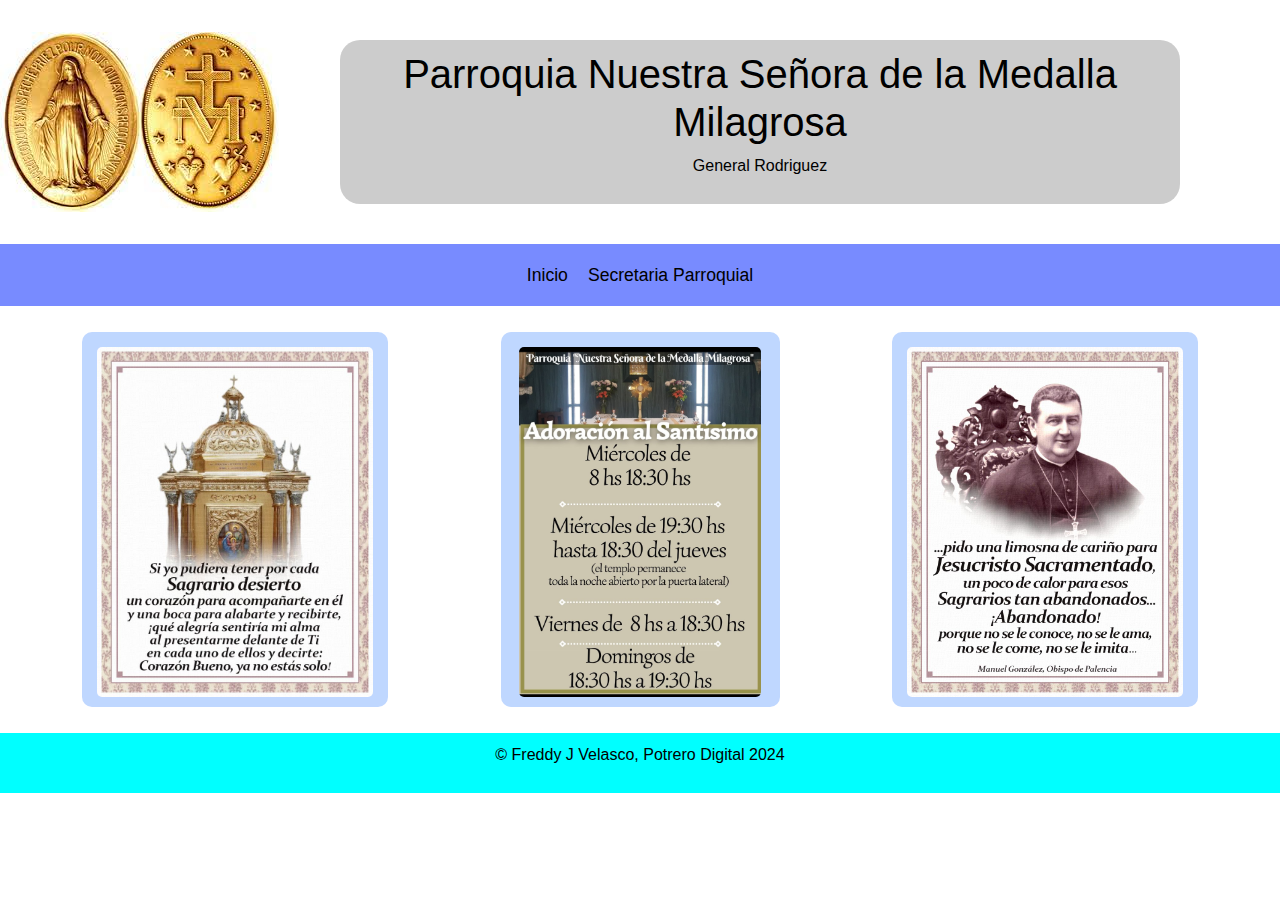
<file: Public/Views/Adoracion.html>
<!DOCTYPE html>
<html lang="en">
<head>
    <meta charset="UTF-8">
    <meta name="viewport" content="width=device-width, initial-scale=1.0">
    <title>Medalla Milagrosa</title>
    <!--Bootstrap-->
    <link href="https://cdn.jsdelivr.net/npm/bootstrap@5.3.3/dist/css/bootstrap.min.css" rel="stylesheet" 
    integrity="sha384-QWTKZyjpPEjISv5WaRU9OFeRpok6YctnYmDr5pNlyT2bRjXh0JMhjY6hW+ALEwIH" crossorigin="anonymous">
    <link rel="stylesheet" href="../ccs/style.css">
    <link rel="icon" href="../Images/icon.png" type="images/png">
</head>
<body>
    <!--Header-->
    <header>
        <div>
            <h1>Parroquia Nuestra Señora de la Medalla Milagrosa</h1>
            <p>General Rodriguez</p>
        </div>
    </header>
    <!--navbar-->
    <nav class="navbar">
        <a href="../../index.html">Inicio</a>
        <a href="../Views/Secretaria.html">Secretaria Parroquial</a>
    </nav>
    <!--parte principal--> 
        <div class="Principal">
            <div class="container">
                <aside>
                    <img src="../Images/adoracion1.jpg" alt="">
                </aside>
                <aside>
                    <img src="../Images/hora_adoracion.png" alt="">
                </aside>               
                <aside> 
                    <img src="../Images/adoracion2.jpg" alt="">
                </aside>
            </div>
        </div>
            <!--Footer-->
    <footer>
        <p> &copy; Freddy J Velasco, Potrero Digital 2024 </p>
    </footer>
    <!--scripts bootstrap-->
    <script src="https://cdn.jsdelivr.net/npm/bootstrap@5.3.3/dist/js/bootstrap.bundle.min.js" integrity=
    "sha384-YvpcrYf0tY3lHB60NNkmXc5s9fDVZLESaAA55NDzOxhy9GkcIdslK1eN7N6jIeHz" crossorigin="anonymous"></script>

</body>
</html>
</file>
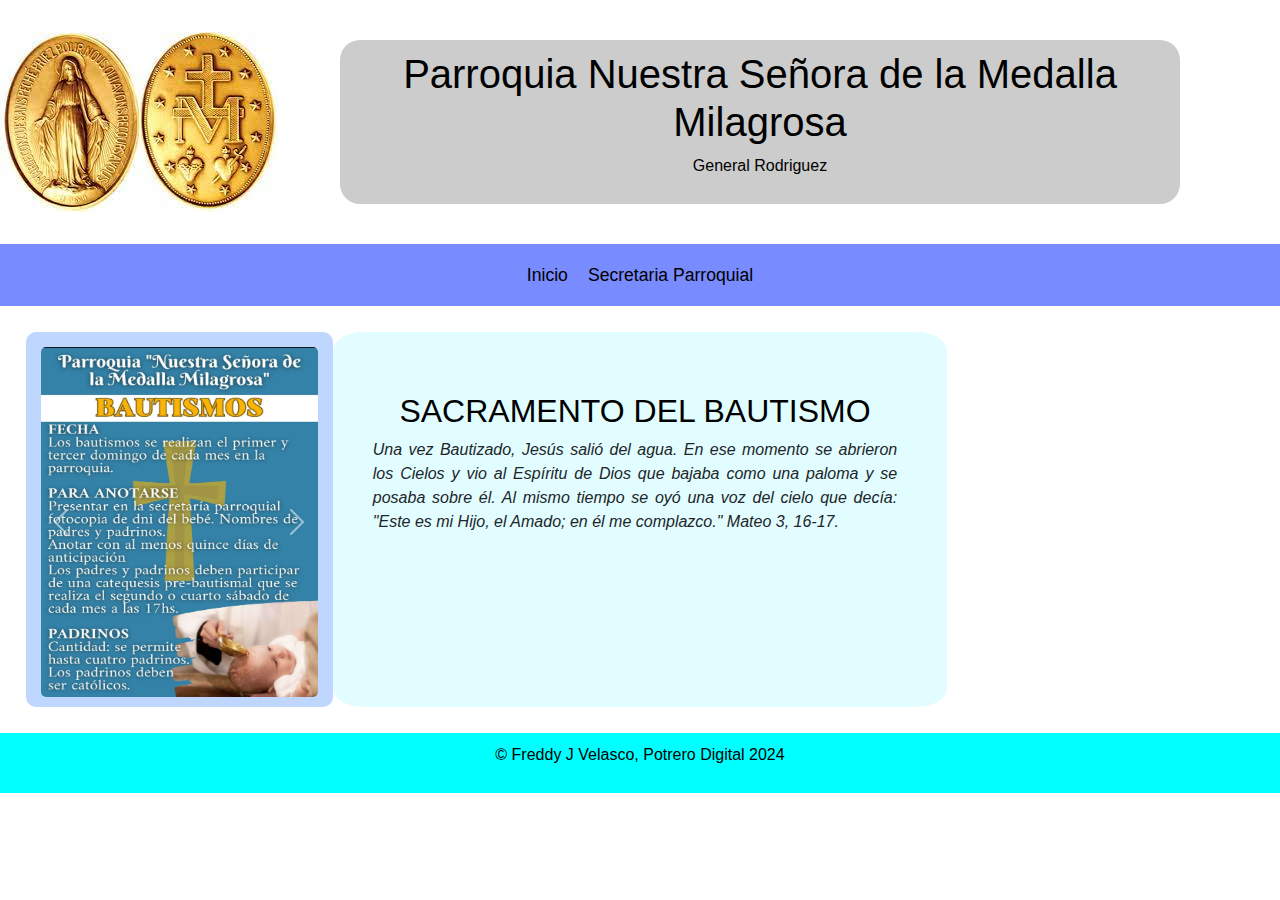
<file: Public/Views/bautismos.html>
<!DOCTYPE html>
<html lang="en">
<head>
    <meta charset="UTF-8">
    <meta name="viewport" content="width=device-width, initial-scale=1.0">
    <title>Medalla Milagrosa</title>
<!--Bootstrap-->
<link href="https://cdn.jsdelivr.net/npm/bootstrap@5.3.3/dist/css/bootstrap.min.css" rel="stylesheet" 
integrity="sha384-QWTKZyjpPEjISv5WaRU9OFeRpok6YctnYmDr5pNlyT2bRjXh0JMhjY6hW+ALEwIH" crossorigin="anonymous">
<link rel="stylesheet" href="../ccs/style.css">
<link rel="icon" href="../Images/icon.png" type="images/png">
</head>
<body>
    <!--Header-->
        <header>
            <div>
                <h1>Parroquia Nuestra Señora de la Medalla Milagrosa</h1>
                <p>General Rodriguez</p>
            </div>
        </header>
    <!--navbar-->
        <nav class="navbar">
            <a href="../../index.html">Inicio</a>
            <a href="../Views/Secretaria.html">Secretaria Parroquial</a>
        </nav>
    <!--Principal-->
        <div class="Principal">
          <Aside>
            <div id="carouselExample" class="carousel slide">
                <div class="carousel-inner">
                  <div class="carousel-item active">
                    <img src="../Images/bautismo1.png" class="d-block w-100" alt="...">
                  </div>
                  <div class="carousel-item">
                    <img src="../Images/bautismo2.png" class="d-block w-100" alt="...">
                  </div>
                  <div class="carousel-item">
                    <img src="../Images/bautismo3.png" class="d-block w-100" alt="...">
                  </div>
                </div>
                <button class="carousel-control-prev" type="button" data-bs-target="#carouselExample" data-bs-slide="prev">
                  <span class="carousel-control-prev-icon" aria-hidden="true"></span>
                  <span class="visually-hidden">Previous</span>
                </button>
                <button class="carousel-control-next" type="button" data-bs-target="#carouselExample" data-bs-slide="next">
                  <span class="carousel-control-next-icon" aria-hidden="true"></span>
                  <span class="visually-hidden">Next</span>
                </button>
              </div>
          </Aside>
        <main>
          <article>
            <h2>Sacramento del Bautismo</h2>
              <p>Una vez Bautizado, Jesús salió del agua. En ese momento se abrieron
                los Cielos y vio al Espíritu de Dios que bajaba como una paloma y se posaba
                sobre él. Al mismo tiempo se oyó una voz del cielo que decía: 
                "Este es mi Hijo, el Amado; en él me complazco."
                Mateo 3, 16-17.             
              </p>
          </article>
        </main>
      </div>
    <!--Footer-->
    <footer>
      <p> &copy; Freddy J Velasco, Potrero Digital 2024 </p>
  </footer>
  <!--scripts bootstrap-->
  <script src="https://cdn.jsdelivr.net/npm/bootstrap@5.3.3/dist/js/bootstrap.bundle.min.js" integrity=
  "sha384-YvpcrYf0tY3lHB60NNkmXc5s9fDVZLESaAA55NDzOxhy9GkcIdslK1eN7N6jIeHz" crossorigin="anonymous"></script>
</body>
</html>
</file>
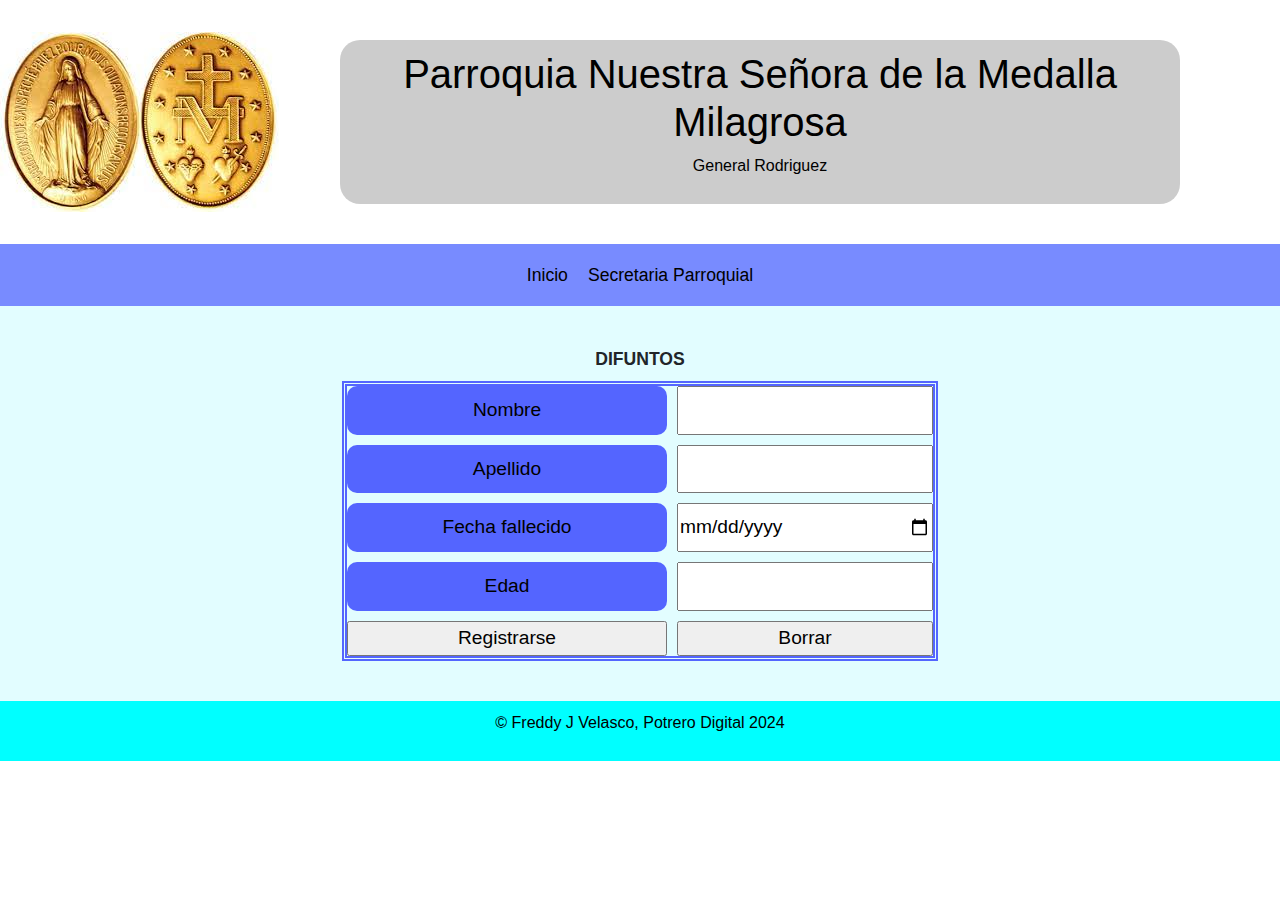
<file: Public/Views/Difuntos.html>
<!DOCTYPE html>
<html lang="en">
<head>
    <meta charset="UTF-8">
    <meta name="viewport" content="width=device-width, initial-scale=1.0">
    <title>Medalla Milagrosa</title>
    <!--Bootstrap-->
    <link href="https://cdn.jsdelivr.net/npm/bootstrap@5.3.3/dist/css/bootstrap.min.css" rel="stylesheet" 
    integrity="sha384-QWTKZyjpPEjISv5WaRU9OFeRpok6YctnYmDr5pNlyT2bRjXh0JMhjY6hW+ALEwIH" crossorigin="anonymous">
    <link rel="stylesheet" href="../ccs/style.css">
    <link rel="icon" href="public/Images/icon.png" type="images/png">
</head>
<body>
    <!--Header-->
    <header>
        <div>
            <h1>Parroquia Nuestra Señora de la Medalla Milagrosa</h1>
            <p>General Rodriguez</p>
        </div>
    </header>
    <!--navbar-->
    <nav class="navbar">
        <a href="../../index.html">Inicio</a>
        <a href="../Views/Secretaria.html">Secretaria Parroquial</a>
    </nav>
    <!--Formulario-->
        <form action="">
            <legend>Difuntos</legend>
            <fieldset> 
                <label for="nombre">Nombre</label>
                <input type="text" name="Nombre" id="Nombre" required>
                <label for="apellido">Apellido</label>
                <input type="text" name="Apellido" id="Apellido" required>
                <label for="date">Fecha fallecido</label>
                <input type="date" name="fecha" id="fecha">
                <label for="number">Edad</label>
                <input type="number" name="number" id="number">
                <input type="submit" value="Registrarse">
                <input type="reset" value="Borrar">
            </fieldset>   
        </form> 
    <!--Footer-->
    <footer>
        <p> &copy; Freddy J Velasco, Potrero Digital 2024 </p>
    </footer>
    <!--scripts bootstrap-->
    <script src="https://cdn.jsdelivr.net/npm/bootstrap@5.3.3/dist/js/bootstrap.bundle.min.js" integrity=
    "sha384-YvpcrYf0tY3lHB60NNkmXc5s9fDVZLESaAA55NDzOxhy9GkcIdslK1eN7N6jIeHz" crossorigin="anonymous"></script>
</body>
</html>
</file>
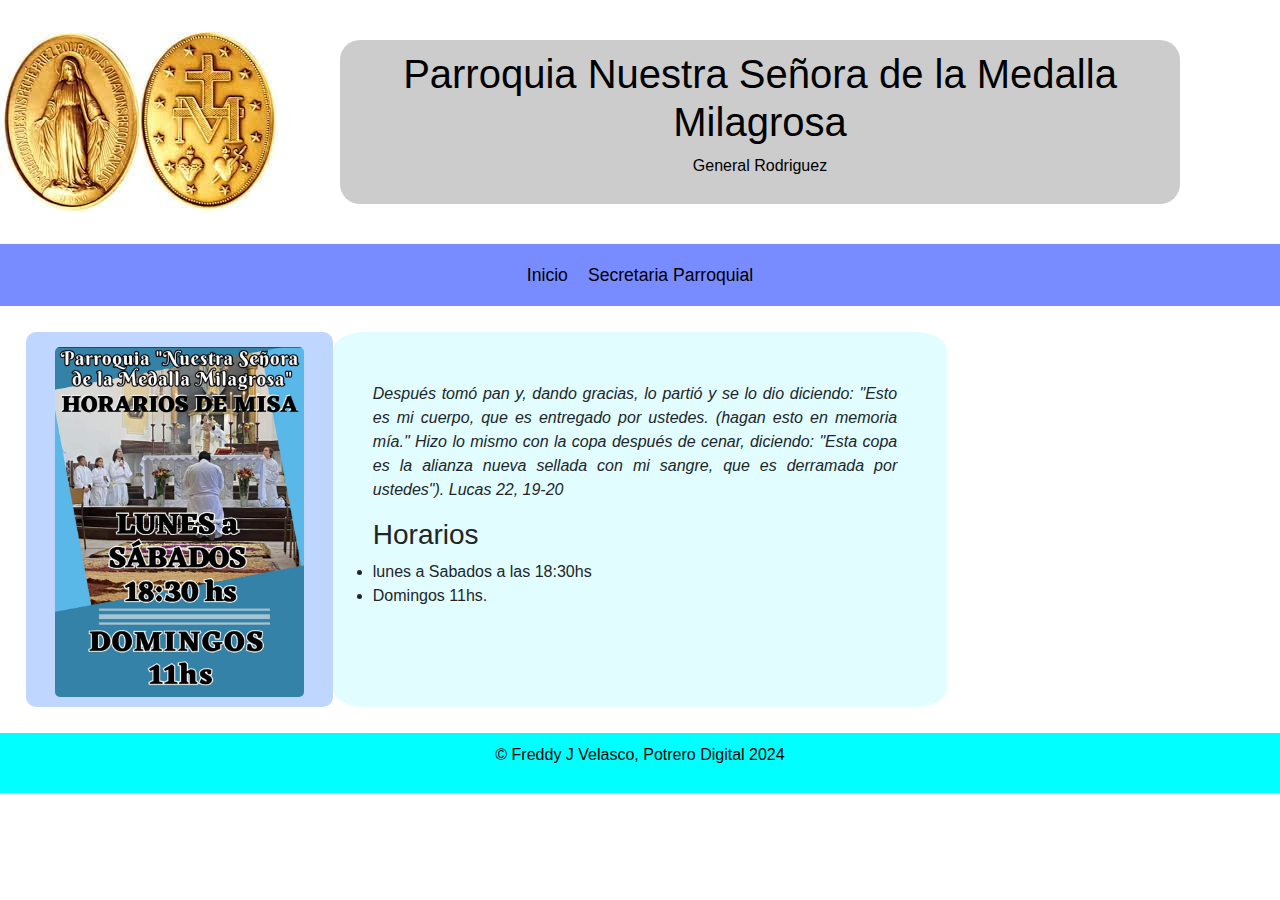
<file: Public/Views/Horarios_misa.html>
<!DOCTYPE html>
<html lang="en">
<head>
    <meta charset="UTF-8">
    <meta name="viewport" content="width=device-width, initial-scale=1.0">
    <title>Medalla Milagrosa</title>
    <!--Bootstrap-->
    <link href="https://cdn.jsdelivr.net/npm/bootstrap@5.3.3/dist/css/bootstrap.min.css" rel="stylesheet" 
    integrity="sha384-QWTKZyjpPEjISv5WaRU9OFeRpok6YctnYmDr5pNlyT2bRjXh0JMhjY6hW+ALEwIH" crossorigin="anonymous">
    <link rel="stylesheet" href="../ccs/style.css">
    <link rel="icon" href="../Images/icon.png" type="images/png">
</head>
<body>
    <!--Header-->
    <header>
        <div>
            <h1>Parroquia Nuestra Señora de la Medalla Milagrosa</h1>
            <p>General Rodriguez</p>
        </div>
    </header>
    <!--navbar-->
    <nav class="navbar">
        <a href="../../index.html">Inicio</a>
        <a href="../Views/Secretaria.html">Secretaria Parroquial</a>
    </nav>
    <!--parte principal-->
        <Div class="Principal">
            <aside>
                <a class="image"><img src="../Images/horarios.png" alt=""></a>
            </aside>
            <main>        
            <article>
                    <p>Después tomó pan y, dando gracias, lo partió y se lo dio diciendo:
                        "Esto es mi cuerpo, que es entregado por ustedes. (hagan esto en 
                        memoria mía." Hizo lo mismo con la copa después de cenar, diciendo:
                        "Esta copa es la alianza nueva sellada con mi sangre, que es derramada
                        por ustedes"). Lucas 22, 19-20
                    <h3>Horarios</h3>
                    <li>lunes a Sabados a las 18:30hs</li> 
                    <li>Domingos 11hs.</li>
                    </p>
            </article>
            </main>
        </Div>
        <!--Footer-->
    <footer>
        <p> &copy; Freddy J Velasco, Potrero Digital 2024 </p>
    </footer>
    <!--scripts bootstrap-->
    <script src="https://cdn.jsdelivr.net/npm/bootstrap@5.3.3/dist/js/bootstrap.bundle.min.js" integrity=
    "sha384-YvpcrYf0tY3lHB60NNkmXc5s9fDVZLESaAA55NDzOxhy9GkcIdslK1eN7N6jIeHz" crossorigin="anonymous"></script>
</body>
</html>
</file>
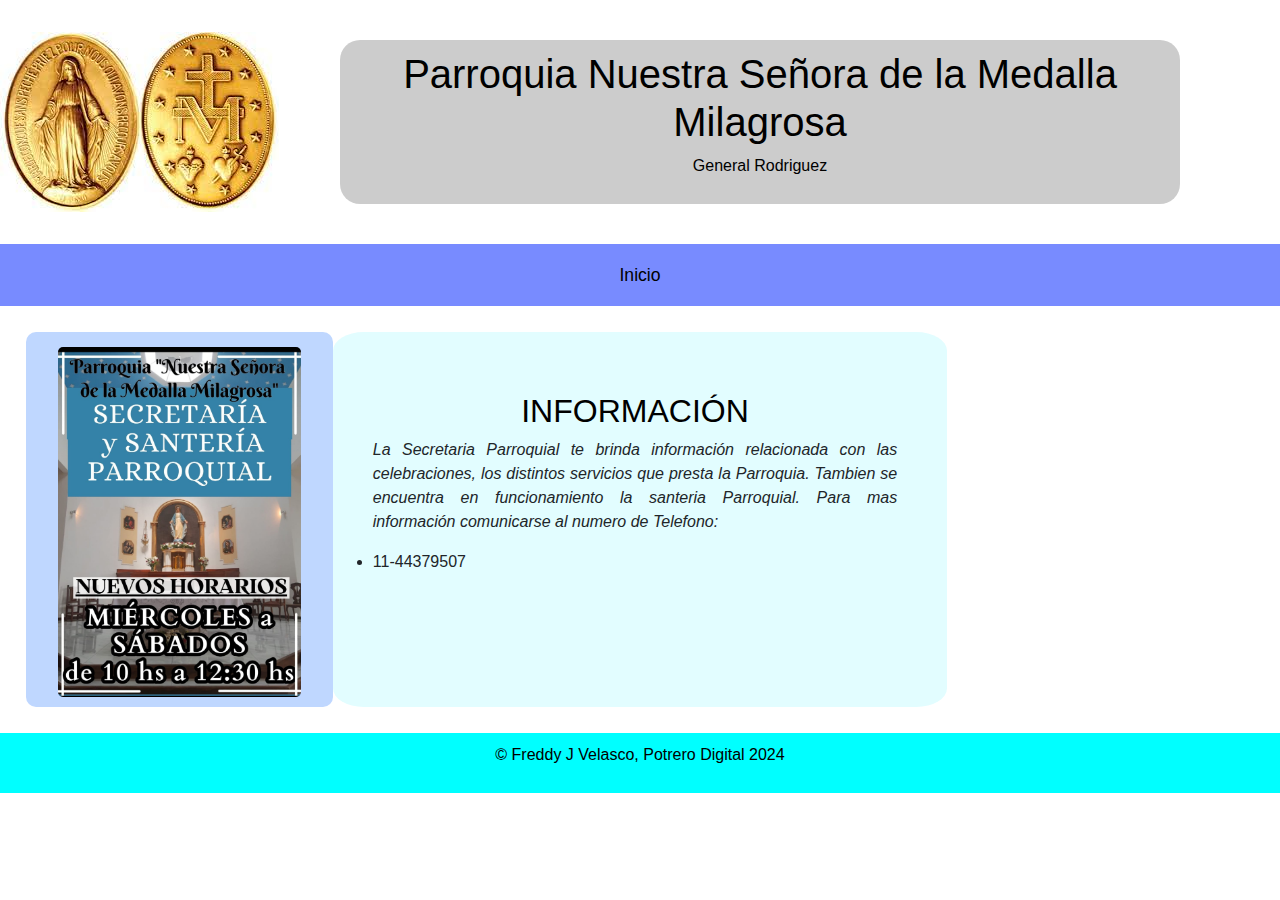
<file: Public/Views/Secretaria.html>
<!DOCTYPE html>
<html lang="en">
<head>
    <meta charset="UTF-8">
    <meta name="viewport" content="width=device-width, initial-scale=1.0">
    <title>Document</title>
    <title>Medalla Milagrosa</title>
    <!--Bootstrap-->
    <link href="https://cdn.jsdelivr.net/npm/bootstrap@5.3.3/dist/css/bootstrap.min.css" rel="stylesheet" 
    integrity="sha384-QWTKZyjpPEjISv5WaRU9OFeRpok6YctnYmDr5pNlyT2bRjXh0JMhjY6hW+ALEwIH" crossorigin="anonymous">
    <link rel="stylesheet" href="../ccs/style.css">
    <link rel="icon" href="../Images/icon.png" type="images/png">
</head>
<body>
    <!--Header-->
    <header>
        <div>
            <h1>Parroquia Nuestra Señora de la Medalla Milagrosa</h1>
            <p>General Rodriguez</p>
        </div>
    </header>
    <!--navbar-->
    <nav class="navbar">
        <a href="../../index.html">Inicio</a>
    </nav>
    <!--parte principal-->
        <div class="Principal">
            <aside>
                <img src="../Images/secretaria.png" alt="">
            </aside>
            <main>                
                <article>
                    <h2>Información</h2> 
                    <p>La Secretaria Parroquial te brinda información relacionada con las celebraciones,
                    los distintos servicios que presta la Parroquia. Tambien se encuentra en funcionamiento 
                    la santeria Parroquial. Para mas información comunicarse al numero de Telefono:
                    <li>11-44379507</li>
                    </p>
                </article>
            </main>
        </div>
    <!--Footer-->
    <footer>
        <p> &copy; Freddy J Velasco, Potrero Digital 2024 </p>
    </footer>
    <!--scripts bootstrap-->
    <script src="https://cdn.jsdelivr.net/npm/bootstrap@5.3.3/dist/js/bootstrap.bundle.min.js" integrity=
    "sha384-YvpcrYf0tY3lHB60NNkmXc5s9fDVZLESaAA55NDzOxhy9GkcIdslK1eN7N6jIeHz" crossorigin="anonymous"></script>
</body>
</html>
</file>
<file: Public/ccs/style.css>
@import url('https://fonts.googleapis.com/css2?family=Public+Sans:ital,wght@0,100..900;1,100..900&display=swap');

/*.urbanist-<uniquifier> {
    font-family: "Urbanist", sans-serif;
    font-optical-sizing: auto;
    font-weight: <weight>;
    font-style: normal;
  }*/

  /*paleta de colores*/
  /*
--neon-blue: #5465ffff;
--cornflower-blue: #788bffff;
--jordy-blue: #9bb1ffff;
--periwinkle: #bfd7ffff;
--light-cyan: #e2fdffff;*/

/* Estilos comunes para todo el documento*/
*{
    box-sizing: border-box;
}
body{
    margin: 0%;
    padding: 0%;
    font-family: Urbanist, sans-serif;
    font-size: 16px;
}

img{
    border-radius: 5px; 
    width: fit-content;
    height: 350px;
}

/*Estilos header*/

header{
    padding: 40px;
    text-align:center;
    background-image: url(../Images/medalla.jpg);
    background-repeat:no-repeat;
    background-size:auto;
    background-position: left;
}
header div{
    padding: 10px;
    border-radius: 20px;
    margin-left: 25%;
    margin-right: 5%;
    background-color: rgba(0,0,0,0.2);
    color:black;
    font-size: 1rem;
}
@media (max-width: 800px) {
    header {
        background-position: center;
    }
}

/* Estilos navbar*/
.navbar {
    display: flex;
    justify-content: center;
    background-color: #788bffff;
    position: sticky;
    top: 0%;
    z-index: 100;
}

.navbar a{
    display: flex;
    color: black;
    font-size: 1.1rem;
    padding: 10px 10px;
    text-decoration: none;   
}

.navbar a:hover {
    background-color:#bfd7ffff ;
    color: blue;
}

@media (max-width: 800px) {
    .navbar {
        flex-direction: column;
        position: unset;
    }
.navbar a {
    text-align: center;
}
}

/*estilos parte principal*/

@media (max-width: 800px){
    .Principal{
        flex-direction: column;
    }
}

.Principal {
    display: flex;
    flex-wrap: wrap;
    padding: 2%;
}

.container {
    display: flex;
    flex-wrap: wrap;
    justify-content: space-between;
}
aside {
    flex-basis: 25%;
    padding: 15px;
    padding-bottom: 10px;
    border-radius: 10px;
    text-align: center;
    background-color:#bfd7ffff;
}

main {
    flex-basis: 50%;
    padding: 50px;
    padding-left: 40px;
    padding-bottom: 20px;
    background-color:#e2fdffff;
    justify-content: center;
    align-items: center;
    border-radius: 5%;
}


/* Estilos Main */

main h2 {
    text-transform: uppercase;
    margin-top: 10px;
    color: black;
    text-align: center;
}

main p{
    font-style: italic;
    text-align:justify;
}

/* Estilos Aside */

.aside title{
    text-decoration:underline;
}
@media (max-width: 800px){
    .image img{
        width: 60%;
        height: auto;
    }
}

/*Estilos footer*/

footer{
    padding: 10px;
    text-align: center;
    background-color:aqua;
    color: black;
}

/*estilos bootstrap*/
.card-img-top{
    height: 300px;
    object-fit:cover;
    border-radius: 10px;
}

.card-title{
    text-align: start;
}

.leermas {
    background-color: #bfd7ffff;
    color: blue;
    text-decoration: none;
    padding: 05px;
    border-radius: 10px;
    margin:auto;
    text-align:center;
    width: fit-content;
}

main .leerMas:hover {
    background-color: #bfd7ffff;
    color: skyblue;
}

.carousel-inner{
    display: flex;
    width: auto;
}

@media (max-width: 800px){
.carousel-inner{
    flex-direction: column;
}
}
/*Estilos Formularios*/

form{
    padding: 40px;
    background-color:#e2fdffff ;
    border: 5 outset #788bffff;
    text-align: center;
}
label{
    background-color:#5465ffff;
    color: black;
    padding: 10px;
    border-radius: 10px;
}
fieldset{
    display: grid;
    grid-template-columns: 25vw 20vw;
    gap: 10px;
    margin: auto;
    width: fit-content;
    font-size: 1.2rem;;
    border: 5px double #5465ffff;
}
legend{
    text-transform: uppercase;
    font-size: 1.1rem;
    font-weight: bolder;
}

@media (max-widt: 800px){  
    field set{
        display: flex;
        flex-direction: column;
    }
}
</file>
